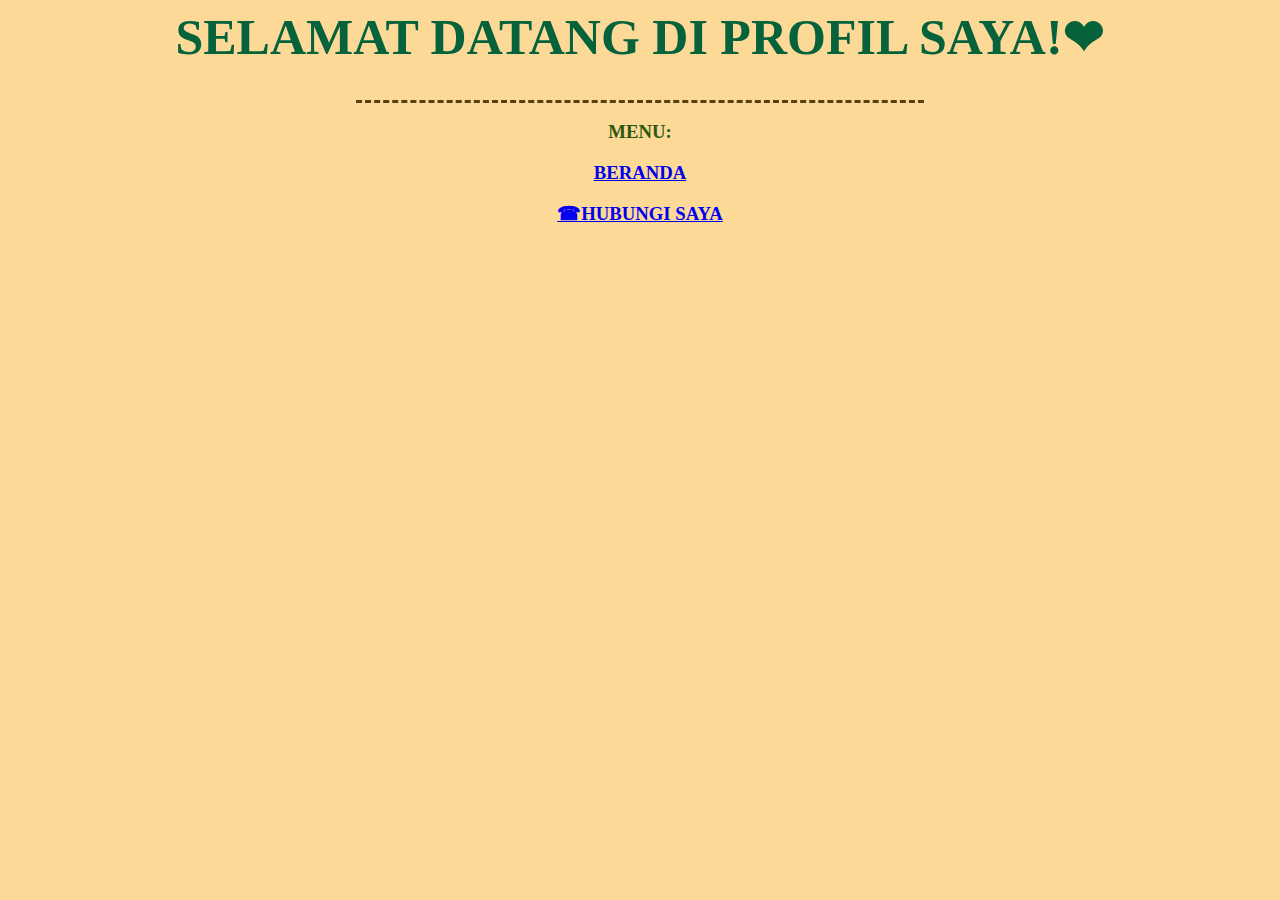
<file: index.html>
<html>
<head>
<font face="Calibri">
<title> PROFILE </title>
<link rel="stylesheet" href="styles.css">
</head>

<body class="pertama" >
<h1 align="center">SELAMAT DATANG DI PROFIL SAYA!&#10084;</h1>
<hr>
<h3 align="center">MENU:</h3>
<table align="center" border="0">
<tr>
	<h3 align="center"><a href="beranda.html"> BERANDA </a></h3>
</tr>
<tr>
	<h3 align="center"><a href="hubungisaya.html">&#9742;HUBUNGI SAYA</a></h3>
</hr>
</tr>
</table>

</body>
</html>
</file>
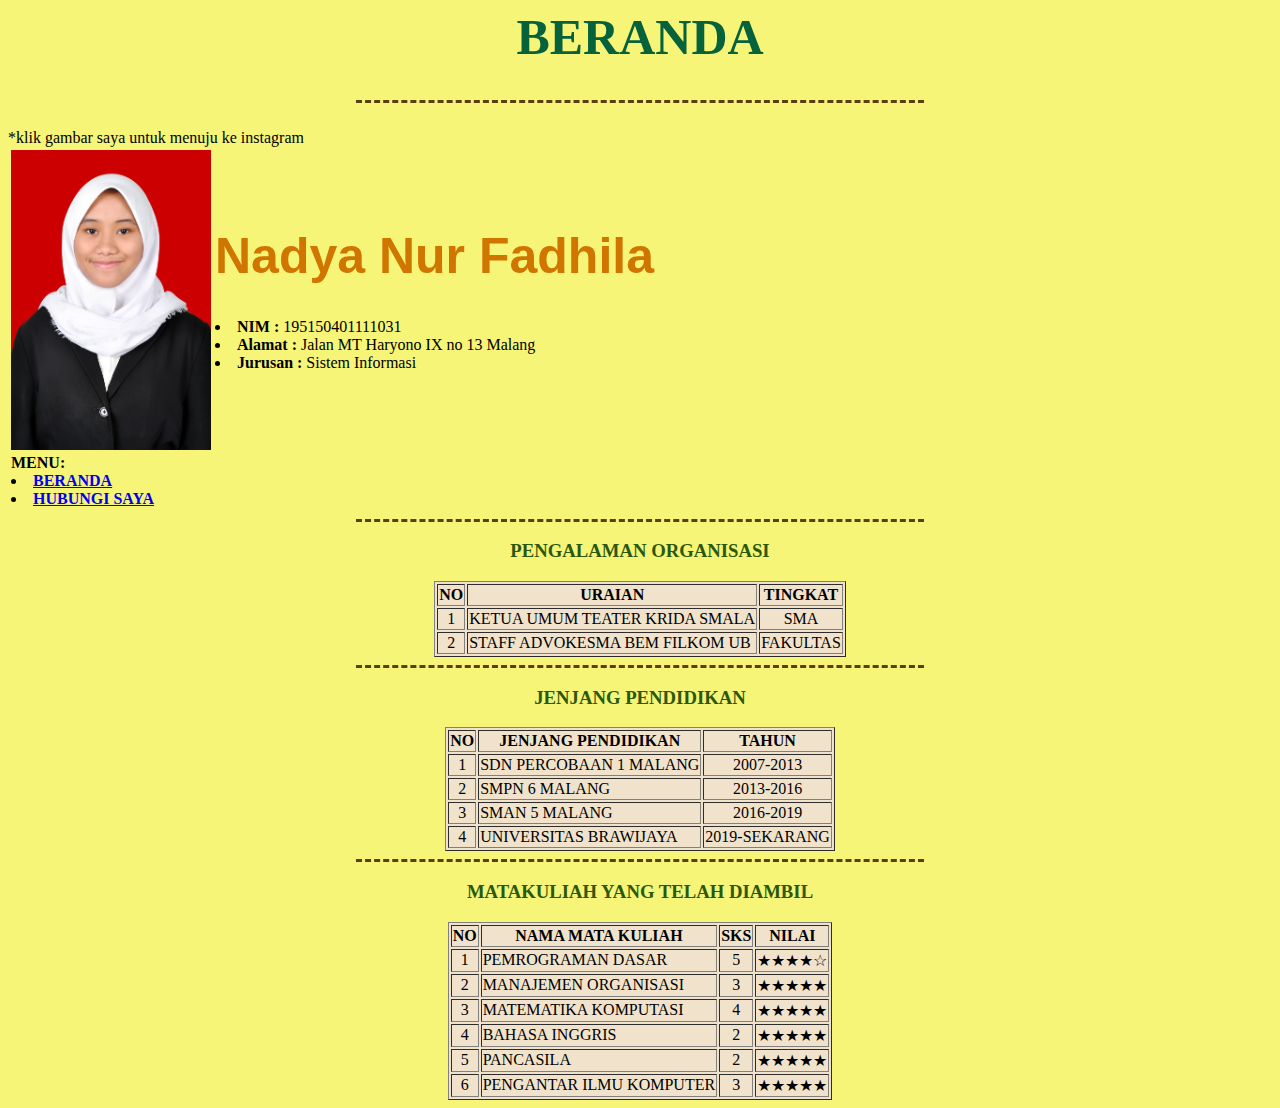
<file: beranda.html>
<html>
<head>
<font face="Garamond">
<title> Beranda </title>
<link rel="stylesheet" href="styles.css">
</head>
<body class= "beranda">
<h1 align="center">BERANDA</h1>
<hr>
<table border="0">
<tr>
<br> *klik gambar saya untuk menuju ke instagram</br>
<td><a href="https://www.instagram.com/ndy.fdh/"><img src="foto/fotodila.jpeg"  width="200" height="300"> </td>

<td> 
<h1 id="nama"> Nadya Nur Fadhila</h1>
<li><b>NIM       :</b> 195150401111031</li>
<li><b>Alamat    :</b> Jalan MT Haryono IX no 13 Malang</li>
<li><b>Jurusan   :</b> Sistem Informasi</li>


</td>
</tr>
<td>
<b> MENU:</b>
<li><b><a href="beranda.html"> BERANDA </a></b></li>
<li><b><a href="hubungisaya.html">HUBUNGI SAYA</a></b></li>
</td>
</table>
</hr>
<hr>
<h3 align="center">PENGALAMAN ORGANISASI</h3>
<table class="tabel" align="center" border="1">
    <tr>
        <th>NO</th>
        <th align="center">URAIAN</th>
	 <th align="center">TINGKAT</th>
    </tr>
    <tr>
        <td align="center">1</td>
        <td>KETUA UMUM TEATER KRIDA SMALA</td>
	<td align="center">SMA</td>
    </tr>
    <tr>
	<td align="center">2</td>
	 <td>STAFF ADVOKESMA BEM FILKOM UB</td>
	<td>FAKULTAS</td>

</table>
</hr>
<hr>
<h3 align="center">JENJANG PENDIDIKAN</h3>
<table class="tabel" align="center" border="1">
	<tr>
		<th> NO</th>
		<th align="center">JENJANG PENDIDIKAN</th>
		<th align="center"> TAHUN</th>
	</tr>
	<tr>
		<td align="center">1</td>
		<td>SDN PERCOBAAN 1 MALANG</td>
		<td align="center"> 2007-2013</td>
	</tr>
	<tr>
		<td align="center">2</td>
		<td>SMPN 6 MALANG</td>
		<td align="center">2013-2016</td>
	</tr>
	<tr>
		<td align="center">3</td>
		<td>SMAN 5 MALANG</td>
		<td align="center">2016-2019</td>
	</tr>
	<tr>
		<td align="center">4</td>
		<td>UNIVERSITAS BRAWIJAYA</td>
		<td align="center">2019-SEKARANG</td>
	</tr>
</table>
</hr>
<hr>
<h3 align="center">MATAKULIAH YANG TELAH DIAMBIL</h3>


<table class="tabel" align="center" border="1">
    <tr>
        <th>NO</th>
        <th align="center">NAMA MATA KULIAH</th>
	    <th align="center">SKS</th>
		<th align="center">NILAI</th>
    </tr>
	<tr>
        <td align="center">1</td>
        <td>PEMROGRAMAN DASAR</td>
		<td align="center">5</td>
		<td align="center">&#9733&#9733&#9733&#9733&#9734</td>
    </tr>
    <tr>
	<td align="center">2</td>
	 <td>MANAJEMEN ORGANISASI</td>
	<td align="center">3</td>
	<td align="center"> &#9733&#9733&#9733&#9733&#9733</td>
 </tr>
    <tr>
        <td align="center">3</td>
        <td>MATEMATIKA KOMPUTASI</td>
		<td align="center">4</td>
		<td align="center">&#9733&#9733&#9733&#9733&#9733</td>
    </tr>
 </tr>
    <tr>
        <td align="center">4</td>
        <td>BAHASA INGGRIS</td>
		<td align="center">2</td>
		<td align="center">&#9733&#9733&#9733&#9733&#9733</td>
    </tr>
 </tr>
    <tr>
        <td align="center">5</td>
        <td>PANCASILA</td>
		<td align="center">2</td>
		<td align="center">&#9733&#9733&#9733&#9733&#9733</td>
    </tr>
 </tr>
    <tr>
        <td align="center">6</td>
        <td>PENGANTAR ILMU KOMPUTER</td>
		<td align="center">3</td>
		<td align="center">&#9733&#9733&#9733&#9733&#9733</td>
    </tr>
</table>
</hr>
</body>

</html>
</file>
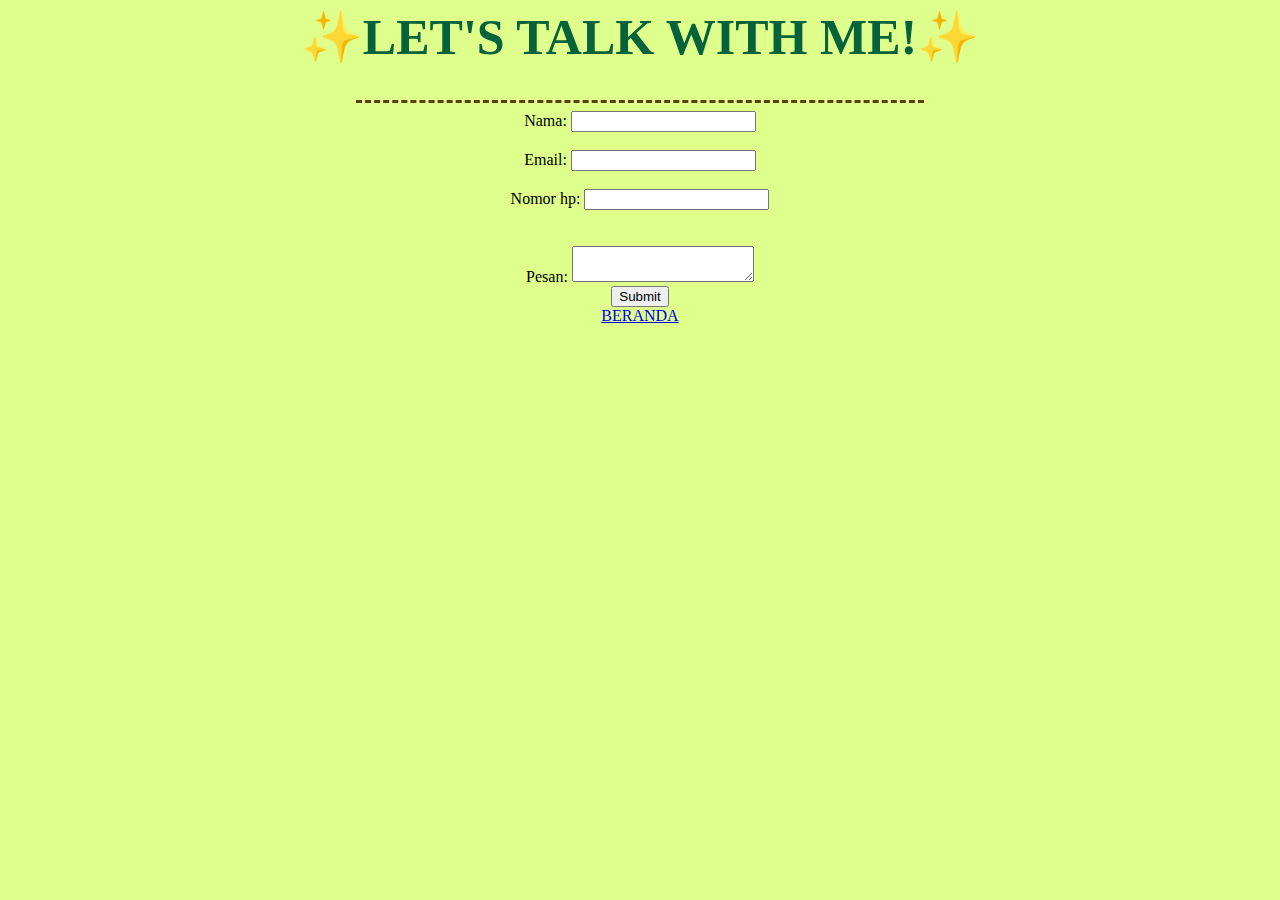
<file: hubungisaya.html>
<html>
<head>
<font face="Calibri">
<title>HUBUNGI SAYA</title>
<link rel="stylesheet" href="styles.css">
</head>

<body>
<h1 align="center">&#10024;LET'S TALK WITH ME!&#10024;</h1>
<hr>
<form align="center" class="" action="mailto: nadyafadhila25@gmail.com" method="post">
  <label for="fname">Nama:</label>
  <input type="text" id="name" name="name"><br><br>
  <label for="lname">Email:</label>
  <input type="text" id="email" email="email"><br><br>
 <label for="lname">Nomor hp:</label>
  <input type="text" id="telp" telp="telp"><br><br>
  <br/>
	Pesan:
	<textarea>

	</textarea>
	<br/>
  <input type="submit" value="Submit">
 </hr>
  <br><a href="beranda.html"> BERANDA </a></br>
</form>
</body>
</html>
</file>
<file: styles.css>
body{
background-color: #DEFF8B;;
}
hr{

border-style: dashed none none;
border-color : #5A3F11;;
border-width : 3px;
height : 0px;
width : 45%;
}
h1{
color :#06623B;;
font-size: 50px;
font-style:American Typewriter;
}
h3{
	color : #2B580C;;
	
}
.beranda{
background-color: #F6F578;;
}	
.tabel{
	background-color:#F1E3CB;;
}
#nama {
color:#CF7500;
font-family:sans-serif;

}
.pertama{
	background-color:#FDD998;;
}
</file>
